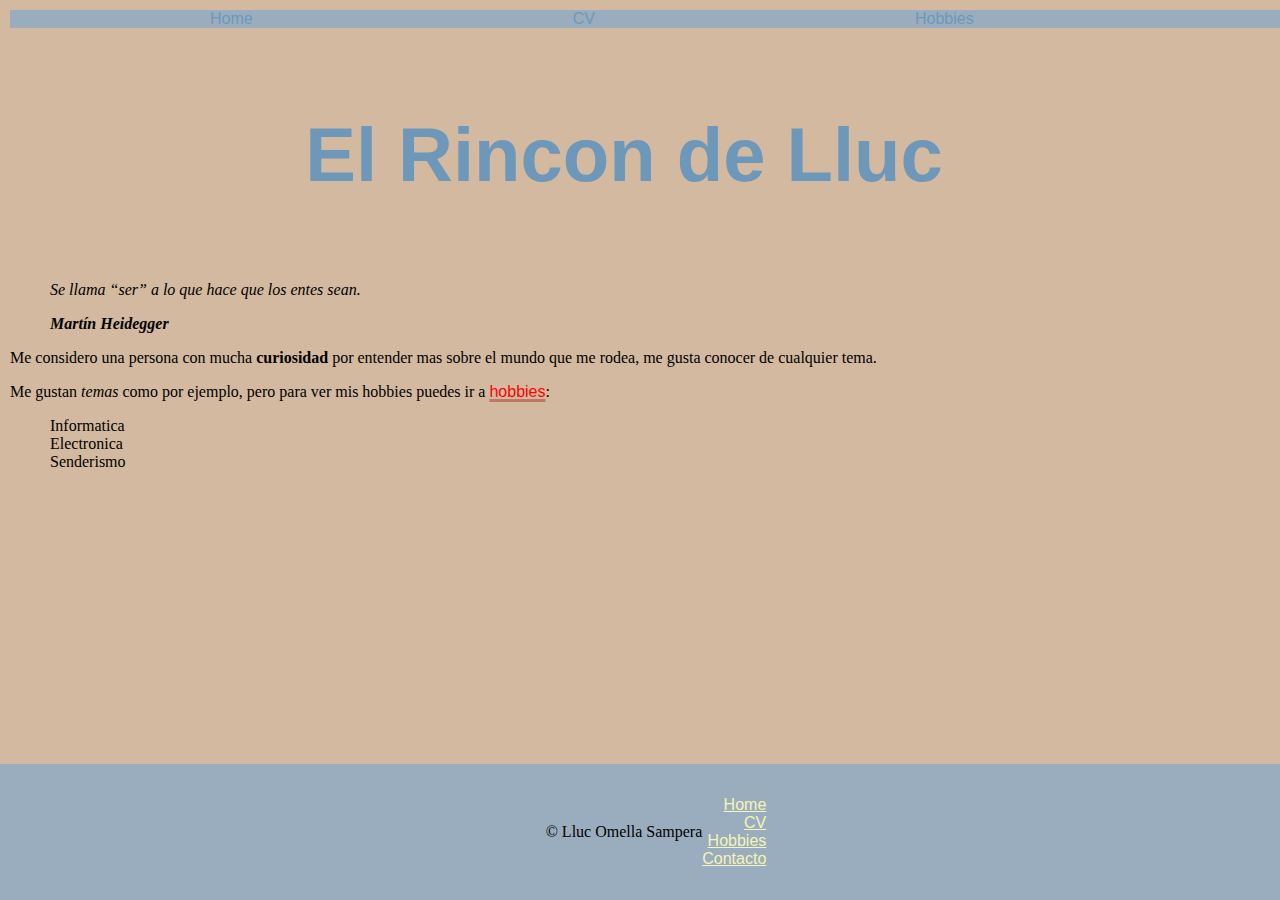
<file: index.html>
<!-- Con el HTML semántico visto en clase, utiliza index.html como base para el resto de páginas y 
haz las siguientes secciones: Home, donde harás una mini presentación de tu persona; CV, donde
explicarás en qué has trabajado y qué has estudiado; Hobbies, donde explicarás qué te gusta 
hacer fuera de estudios o trabajo (escuchamos pero no juzgamos); y Contacto, una página que 
dejarás el "main" en blanco ya que la utilizaremos más adelante. -->
 
<!DOCTYPE html>
<html>
	<head>
		<title>ElRinconDeLluc</title> <!-- Per canviar el titol de la pestanya -->		
		<link rel="stylesheet" href="estilo.css" />
		

	</head>
	<body>
		<header>
			<nav>
				<ul>
					<li><a href="index.html">Home</a></li>
					<li><a href="cv.html">CV</a></li>
					<li><a href="hobbies.html">Hobbies</a></li>
					<li><a href="contacto.html">Contacto</a></li>
					<li><a href="microjuego.html">Microjuego</a></li>
				</ul>
			</nav>
		</header>
		<main>
			<h1 id="indexh1"> El Rincon de Lluc </h1>
			
			<blockquote>
				<p><em>Se llama “ser” a lo que hace que los entes sean.</em></p>
				<p><em><strong>Martín Heidegger</strong></em></p>
			</blockquote>
					
			<p> Me considero una persona con mucha <strong>curiosidad</strong> por entender mas sobre el mundo que me rodea, me gusta conocer de cualquier tema.</p><!-- negreta -->
			
			<p> Me gustan <em>temas</em> como por ejemplo, pero para ver mis hobbies puedes ir a <a href="hobbies.html">hobbies</a>:</p> <!-- cursiva -->
			
			<ul>
				<li> Informatica</li>
				<li> Electronica</li>
				<li> Senderismo</li>
			</ul>
		</main>
			
		<footer>
	
					<nav>
				<ul>
					<li><a href="index.html">Home</a></li>
					<li><a href="cv.html">CV</a></li>
					<li><a href="hobbies.html">Hobbies</a></li>
					<li><a href="contacto.html">Contacto</a></li>
				</ul>
			</nav>
			
			<p>&copy; Lluc Omella Sampera</p>
		</footer>
	</body>
</html>
</file>
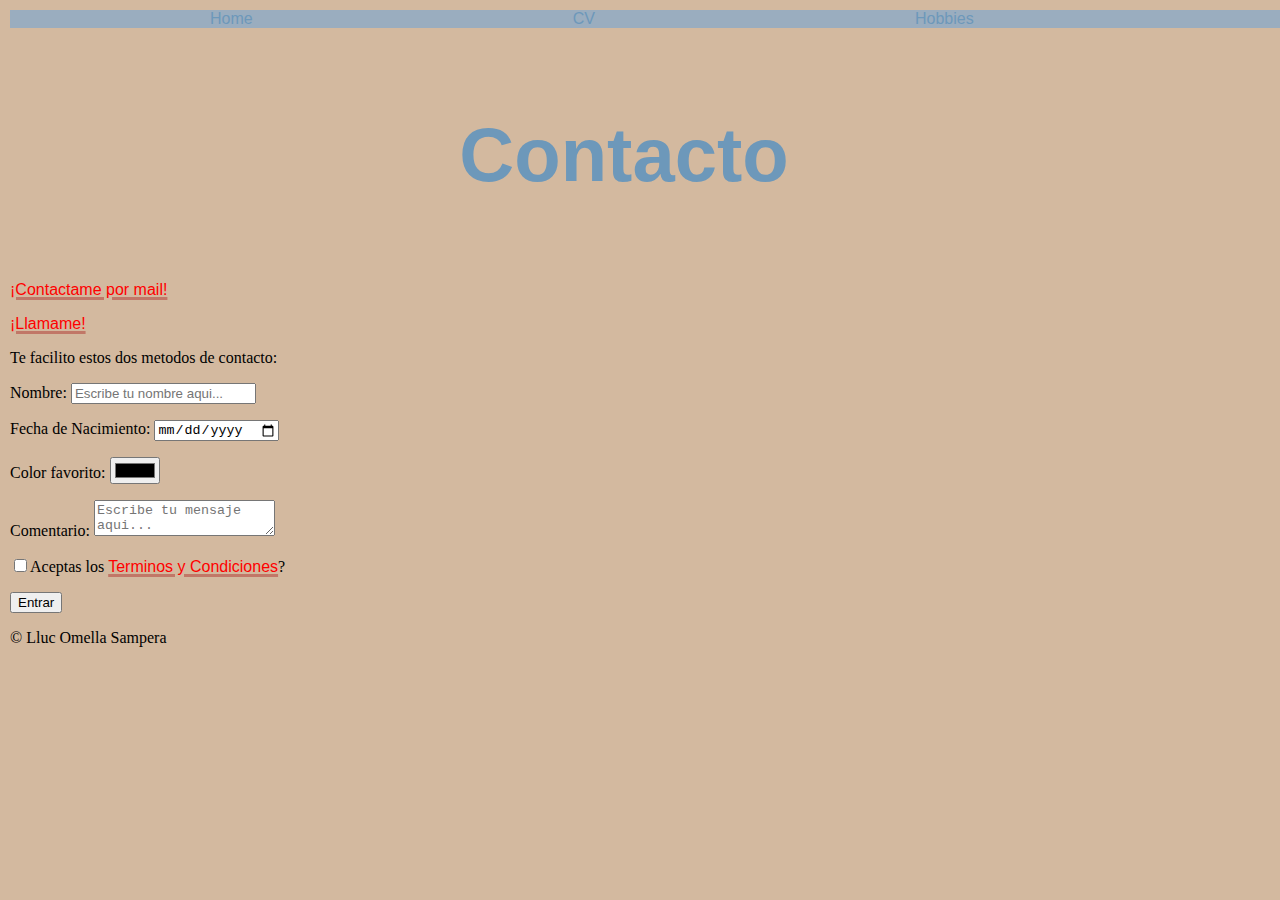
<file: contacto.html>
<!DOCTYPE html>
<html>
	<head>
		<title>Mi curriculum vitae</title>
		
		<link rel="stylesheet" href="estilo.css" />
		
		<script type="text/javascript" src="contact.js"></script>
	</head>
	
	<body>
		<header>
			<nav>
				<ul>
					<li><a href="index.html">Home</a></li>
					<li><a href="cv.html">CV</a></li>
					<li><a href="hobbies.html">Hobbies</a></li>
					<li><a href="contacto.html">Contacto</a></li>
					<li><a href="microjuego.html">Microjuego</a></li>
				</ul>
			</nav>
		</header>
				
		<main>
			<h1>Contacto</h1>
			<a href=mailto:"llucomellasampera@gmail.com">¡Contactame por mail!</a>
			<p></p>
			<a href="tel:623-937-629">¡Llamame!</a>
			<p>Te facilito estos dos metodos de contacto:</p>
			<form id="contact-form">
				<p><label for="name-field">Nombre: </label><input type="text" name="name" id="name-field" placeholder="Escribe tu nombre aqui..." /></p>
				<p><label for="birthday-field">Fecha de Nacimiento: </label><input type="date" name="birthday" id="birthday-field" /></p>
				<p><label for="color-field">Color favorito: </label><input type="color" name="color" id="color-field" /></p>				
				<p><label for="message-field">Comentario: </label><textarea name="message" id="message-field" placeholder="Escribe tu mensaje aqui..."></textarea></p>	
				<p><input type="checkbox" name="checkbox" id="checkbox-field" /><label for="subscribe">Aceptas los <a href="terminosycondiciones.html">Terminos y Condiciones</a>?</label></p>
				<p><label for="submit-field"></label><input type="submit" name="submit" id="submit-contact-field" value="Entrar" /></p>
			</form>
		</main>
		<p>&copy; Lluc Omella Sampera</p>
	</body>
</html>
</file>
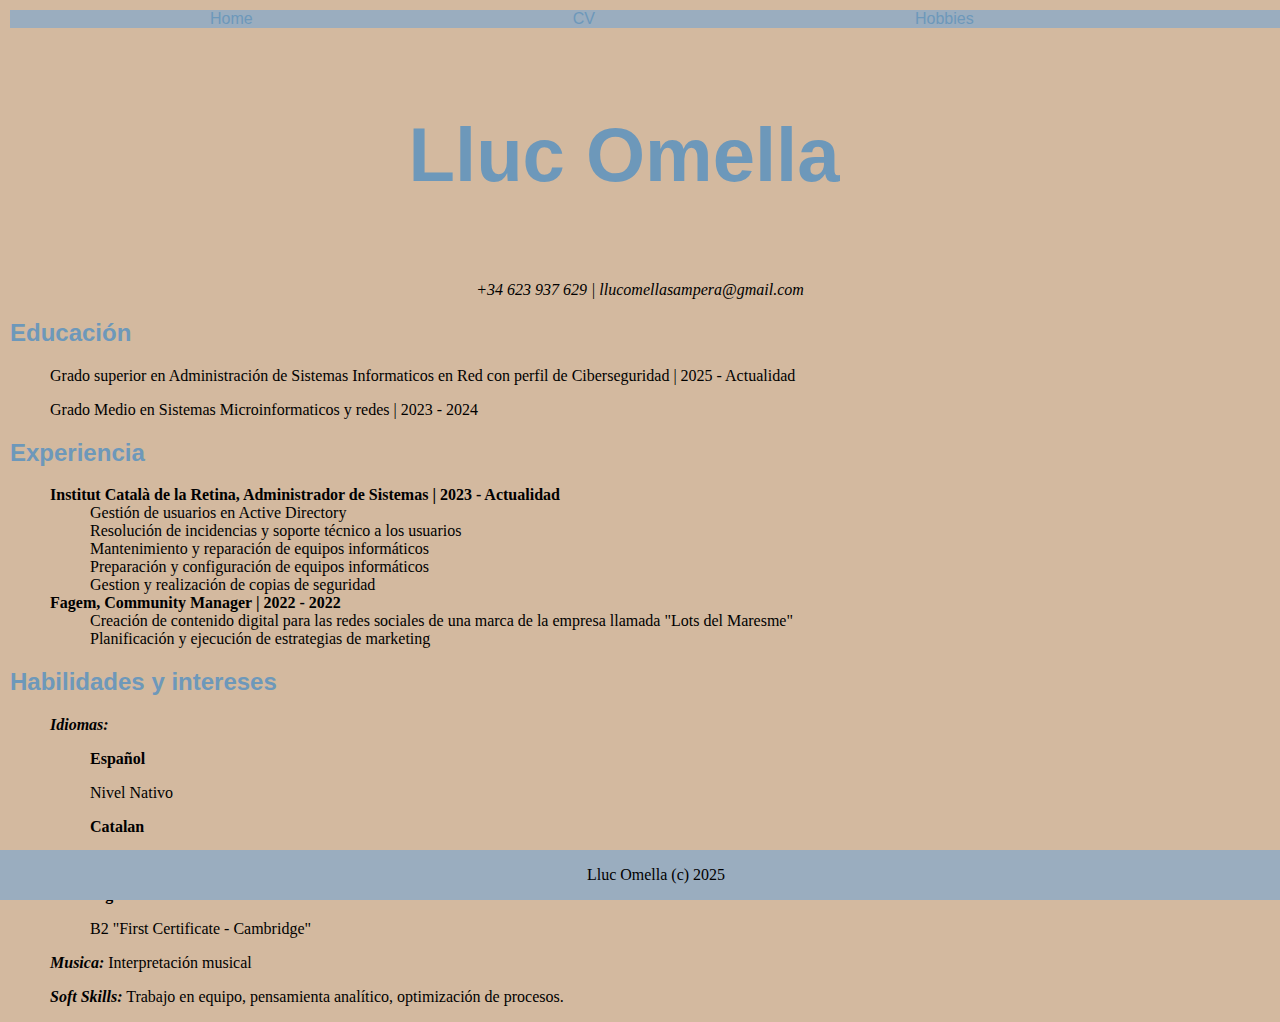
<file: cv.html>
<!DOCTYPE html>
<html>
	<head>
		<title>Mi curriculum vitae</title>
		<link rel="stylesheet" href="estilo.css" />
	</head>
	
	<body>
		<header>
			<nav>
				<ul>
					<li><a href="index.html">Home</a></li>
					<li><a href="cv.html">CV</a></li>
					<li><a href="hobbies.html">Hobbies</a></li>
					<li><a href="contacto.html">Contacto</a></li>
					<li><a href="microjuego.html">Microjuego</a></li>
				</ul>
			</nav>
			<h1>Lluc Omella</h1>
			<p id="contacto"><em>+34 623 937 629 | llucomellasampera@gmail.com</em></p>
		</header>
		
		<main>
			
			<section>
				<h2>Educación</h2>
					<ul>
						<li>
							<p>Grado superior en Administración de Sistemas Informaticos en Red con perfil de Ciberseguridad | 2025 - Actualidad</p>
						</li>
				
						<li>
							<p>Grado Medio en Sistemas Microinformaticos y redes | 2023 - 2024</p>
						</li>
					</ul>
			</section>
			
			<section>
			<h2>Experiencia</h2>
				<ul>
					<li>
						<section>
							<strong>Institut Català de la Retina, Administrador de Sistemas | 2023 - Actualidad</strong>
							<ul>
								<li>Gestión de usuarios en Active Directory</li>
								<li>Resolución de incidencias y soporte técnico a los usuarios</li>
								<li>Mantenimiento y reparación de equipos informáticos</li>
								<li>Preparación y configuración de equipos informáticos</li>
								<li>Gestion y realización de copias de seguridad</li>
							</ul>
						</section>
					</li>
					
					<li>
						<section>
							<strong>Fagem, Community Manager | 2022 - 2022</strong>
							<ul>
								<li>Creación de contenido digital para las redes sociales de una marca de la empresa llamada "Lots del Maresme"</li>
								<li>Planificación y ejecución de estrategias de marketing</li>
							</ul>
						</section>
					</li>
				</ul>
			</section>
			<section>
				<h2>Habilidades y intereses</h2>
				
					<section>
						<ul>
							<li>
								<p><strong><em>Idiomas:</em></strong></p>
									<ul>
										<li>
											<strong>Español</strong>
											<p>Nivel Nativo</p>
										</li>
										
										<li>
											<strong>Catalan</strong>
											<p>Nivel Nativo</p>
										</li>
										
										<li>
											<strong>Ingles</strong>
											<p>B2 "First Certificate - Cambridge"</p>
										</li>
									</ul>
							</li>
							
							<li>
								<p><strong><em>Musica:</em></strong> Interpretación musical</p>
							</li>
							
							<li>
								<p><strong><em>Soft Skills:</em></strong> Trabajo en equipo, pensamienta analítico, optimización de procesos.</p>
							</li>
						</ul>
					</section>
		</main>
		<footer>Lluc Omella (c) 2025</footer>
	</body>
</html>
</file>
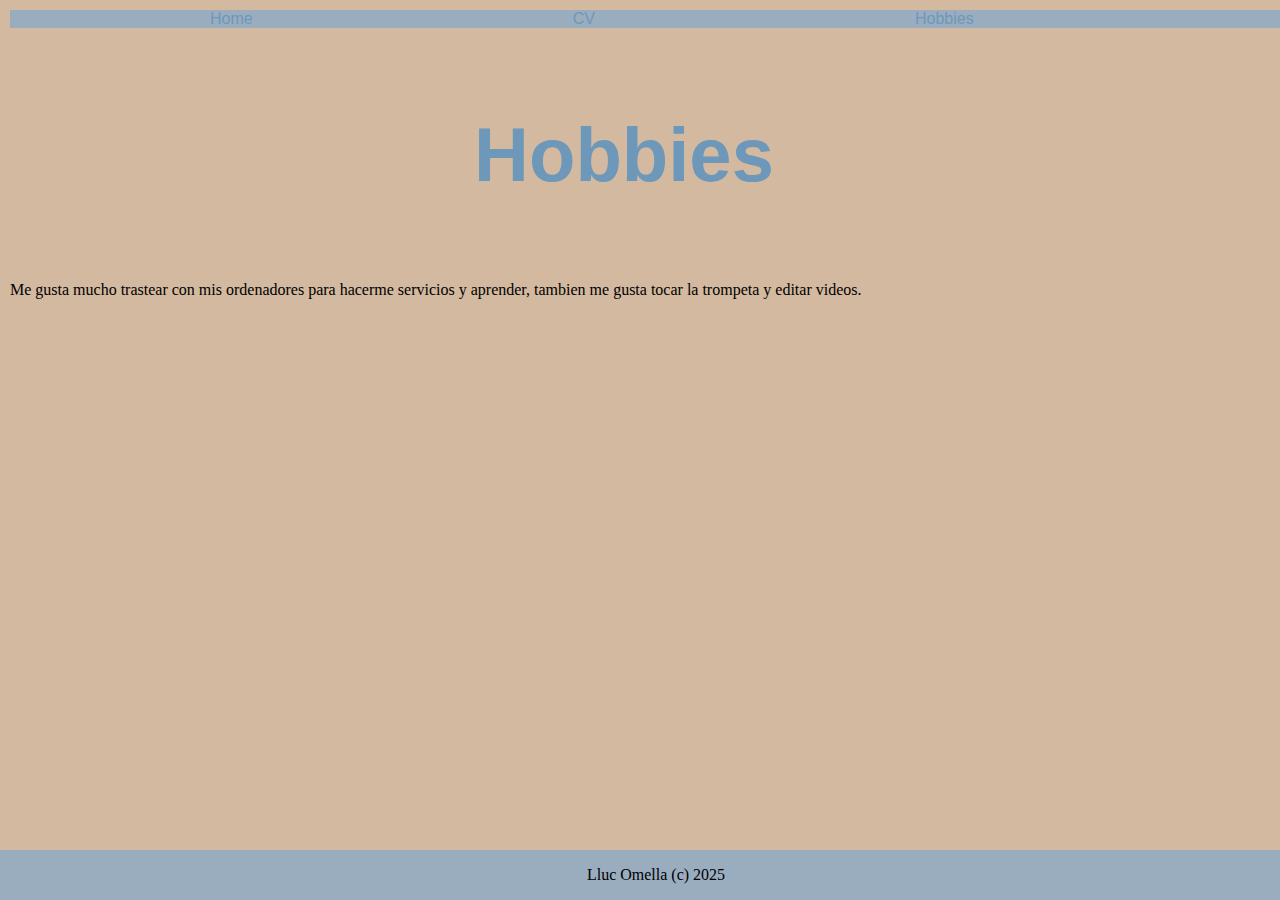
<file: hobbies.html>
<!DOCTYPE html>
<html>
	<head>
		<title>Mi curriculum vitae</title>
		
		<link rel="stylesheet" href="estilo.css" />
	</head>
	
	<body>
		<header>
			<nav>
				<ul>
					<li><a href="index.html">Home</a></li>
					<li><a href="cv.html">CV</a></li>
					<li><a href="hobbies.html">Hobbies</a></li>
					<li><a href="contacto.html">Contacto</a></li>
					<li><a href="microjuego.html">Microjuego</a></li>
				</ul>
			</nav>
		</header>
		
		<main>
			<h1>Hobbies</h1>
			<p>Me gusta mucho trastear con mis ordenadores para hacerme servicios y aprender, tambien me gusta tocar la trompeta y editar videos.</p>
			</main>
			<footer>Lluc Omella (c) 2025</footer>
		</body>
</html>
</file>
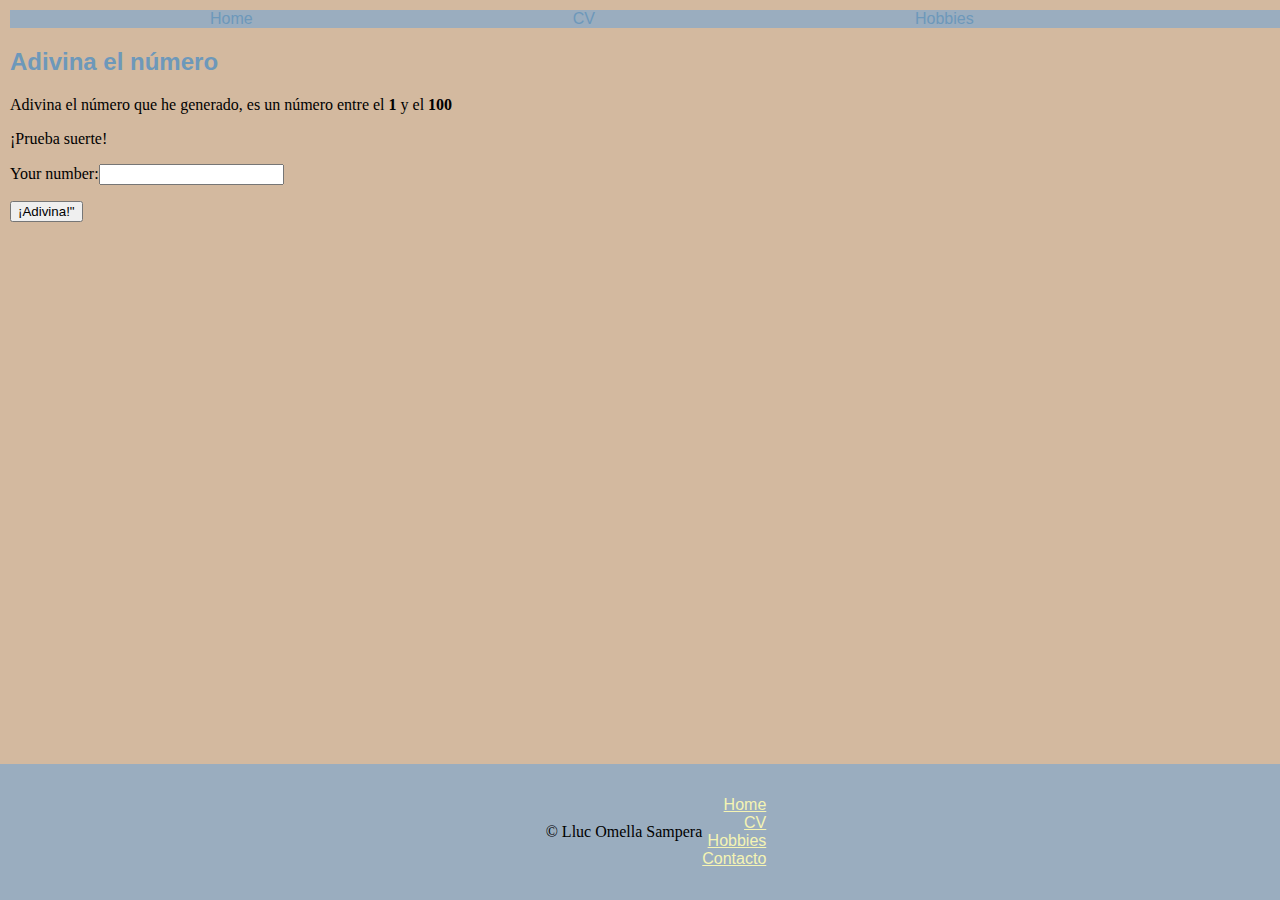
<file: microjuego.html>
<!DOCTYPE html>

<html>
	<head>
		<title>ElRinconDeLluc</title>
		<link rel="stylesheet" href="estilo.css" />
		<script type="text/javascript" src="microjuego.js"></script>
	</head>
	
	<body>
		<header>
			<nav>
				<ul>
					<li><a href="index.html">Home</a></li>
					<li><a href="cv.html">CV</a></li>
					<li><a href="hobbies.html">Hobbies</a></li>
					<li><a href="contacto.html">Contacto</a></li>
					<li><a href="microjuego.html">Microjuego</a></li>
				</ul>
			</nav>
		</header>
		
		<main>
			<h2>Adivina el número</h2>
			
			<p>Adivina el número que he generado, es un número entre el <strong>1</strong> y el <strong>100</strong>
			
			<p id="resultado">¡Prueba suerte!</p>
				<form>
				
				<p><label for="field-number">Your number:</label><input type="number" name="numero" id="field-number" /><p>
				
				<p><label for ="field_submit" /></p>
				
				<input type="button" id="field-submit"value=¡Adivina!" onClick="compara_numero();" /></p>
				
				</form>
		</main>
		
		<footer>
	
			<nav>
				<ul>
					<li><a href="index.html">Home</a></li>
					<li><a href="cv.html">CV</a></li>
					<li><a href="hobbies.html">Hobbies</a></li>
					<li><a href="contacto.html">Contacto</a></li>
				</ul>
			</nav>
			
			<p>&copy; Lluc Omella Sampera</p>
		</footer>
	</body>
</html>
</file>
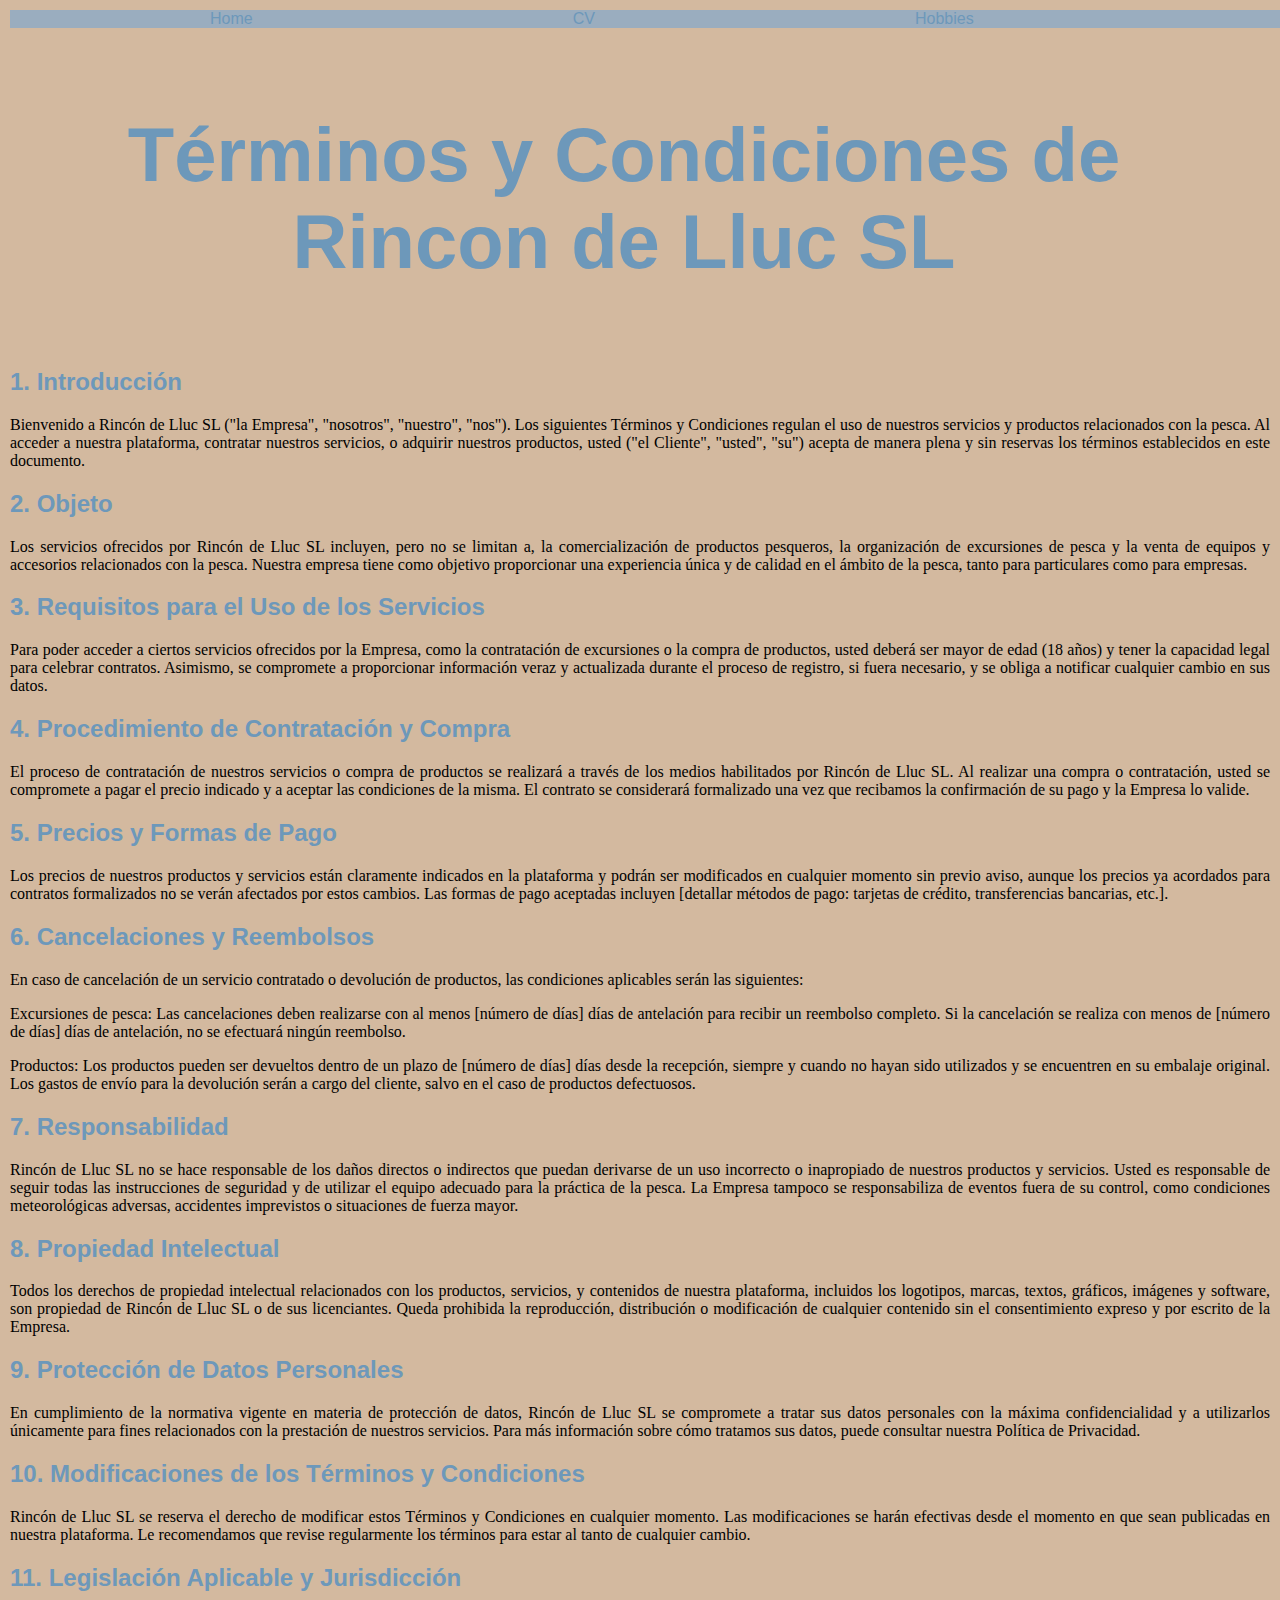
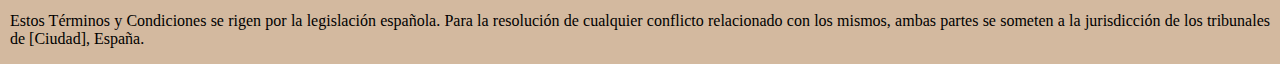
<file: terminosycondiciones.html>
<!DOCTYPE html>
<html>
	<head>
		<title>Terminos y Condiciones</title>
		<link rel="stylesheet" href="estilo.css" />
	</head>
	
	<body>
		<header>
			<nav>
				<ul>
					<li><a href="index.html">Home</a></li>
					<li><a href="cv.html">CV</a></li>
					<li><a href="hobbies.html">Hobbies</a></li>
					<li><a href="contacto.html">Contacto</a></li>
					<li><a href="microjuego.html">Microjuego</a></li>
				</ul>
			</nav>
		</header>
		
		<main>
			<h1>Términos y Condiciones de Rincon de Lluc SL</h1>

			<h2>1. Introducción</h2>

			<p>Bienvenido a Rincón de Lluc SL ("la Empresa", "nosotros", "nuestro", "nos"). Los siguientes Términos y Condiciones regulan el uso de nuestros servicios y productos relacionados con la pesca. Al acceder a nuestra plataforma, contratar nuestros servicios, o adquirir nuestros productos, usted ("el Cliente", "usted", "su") acepta de manera plena y sin reservas los términos establecidos en este documento.</p>

			<h2>2. Objeto</h2>

			<p>Los servicios ofrecidos por Rincón de Lluc SL incluyen, pero no se limitan a, la comercialización de productos pesqueros, la organización de excursiones de pesca y la venta de equipos y accesorios relacionados con la pesca. Nuestra empresa tiene como objetivo proporcionar una experiencia única y de calidad en el ámbito de la pesca, tanto para particulares como para empresas.</p>

			<h2>3. Requisitos para el Uso de los Servicios</h2>

			<p>Para poder acceder a ciertos servicios ofrecidos por la Empresa, como la contratación de excursiones o la compra de productos, usted deberá ser mayor de edad (18 años) y tener la capacidad legal para celebrar contratos. Asimismo, se compromete a proporcionar información veraz y actualizada durante el proceso de registro, si fuera necesario, y se obliga a notificar cualquier cambio en sus datos.</p>

			<h2>4. Procedimiento de Contratación y Compra</h2>

			<p>El proceso de contratación de nuestros servicios o compra de productos se realizará a través de los medios habilitados por Rincón de Lluc SL. Al realizar una compra o contratación, usted se compromete a pagar el precio indicado y a aceptar las condiciones de la misma. El contrato se considerará formalizado una vez que recibamos la confirmación de su pago y la Empresa lo valide.</p>

			<h2>5. Precios y Formas de Pago</h2>

			<p>Los precios de nuestros productos y servicios están claramente indicados en la plataforma y podrán ser modificados en cualquier momento sin previo aviso, aunque los precios ya acordados para contratos formalizados no se verán afectados por estos cambios. Las formas de pago aceptadas incluyen [detallar métodos de pago: tarjetas de crédito, transferencias bancarias, etc.].</p>

			<h2>6. Cancelaciones y Reembolsos</h2>

			<p>En caso de cancelación de un servicio contratado o devolución de productos, las condiciones aplicables serán las siguientes:</p>

			<p>Excursiones de pesca: Las cancelaciones deben realizarse con al menos [número de días] días de antelación para recibir un reembolso completo. Si la cancelación se realiza con menos de [número de días] días de antelación, no se efectuará ningún reembolso.</p>

			<p>Productos: Los productos pueden ser devueltos dentro de un plazo de [número de días] días desde la recepción, siempre y cuando no hayan sido utilizados y se encuentren en su embalaje original. Los gastos de envío para la devolución serán a cargo del cliente, salvo en el caso de productos defectuosos.</p>

			<h2>7. Responsabilidad</h2>

			<p>Rincón de Lluc SL no se hace responsable de los daños directos o indirectos que puedan derivarse de un uso incorrecto o inapropiado de nuestros productos y servicios. Usted es responsable de seguir todas las instrucciones de seguridad y de utilizar el equipo adecuado para la práctica de la pesca. La Empresa tampoco se responsabiliza de eventos fuera de su control, como condiciones meteorológicas adversas, accidentes imprevistos o situaciones de fuerza mayor.</p>

			<h2>8. Propiedad Intelectual</h2>

			<p>Todos los derechos de propiedad intelectual relacionados con los productos, servicios, y contenidos de nuestra plataforma, incluidos los logotipos, marcas, textos, gráficos, imágenes y software, son propiedad de Rincón de Lluc SL o de sus licenciantes. Queda prohibida la reproducción, distribución o modificación de cualquier contenido sin el consentimiento expreso y por escrito de la Empresa.</p>

			<h2>9. Protección de Datos Personales</h2>

			<p>En cumplimiento de la normativa vigente en materia de protección de datos, Rincón de Lluc SL se compromete a tratar sus datos personales con la máxima confidencialidad y a utilizarlos únicamente para fines relacionados con la prestación de nuestros servicios. Para más información sobre cómo tratamos sus datos, puede consultar nuestra Política de Privacidad.</p>

			<h2>10. Modificaciones de los Términos y Condiciones</h2>

			<p>Rincón de Lluc SL se reserva el derecho de modificar estos Términos y Condiciones en cualquier momento. Las modificaciones se harán efectivas desde el momento en que sean publicadas en nuestra plataforma. Le recomendamos que revise regularmente los términos para estar al tanto de cualquier cambio.</p>

			<h2>11. Legislación Aplicable y Jurisdicción</h2>

			<p>Estos Términos y Condiciones se rigen por la legislación española. Para la resolución de cualquier conflicto relacionado con los mismos, ambas partes se someten a la jurisdicción de los tribunales de [Ciudad], España.</p>
		</main>
	</body>
</html>
</file>
<file: estilo.css>
h1 {
			color: #6D98BA;
			font-size: 76px;
			font-family: sans-serif;
			text-align:center;
			padding: 32px 32px 32px 0;
		}
		
		p{
			text-align:justify;
			
		} 
		
		#contacto {
			text-align:center;
		}
		
		h2 {
			color: #6D98BA;
			font-family: sans-serif;
		}
		
		img {
		width: 300px;
		}

		a{
		color:red;
		font-family: sans-serif;
		text-decoration: underline 3px solid #C17767;
		font-weight: 'Strong';
		}
		
		a:visited{
			color:#210203;
		}
	
		ul{
		list-style: none;
		}
		
		header ul{
		display:flex;
		justify-content:space-evenly;
		list-style:none;
		paddin:10px;
		margin:0;
		background-color: #9AADBF;
		text-decoration: none;
		}
		
		header nav ul a{
			display:block;
			padding: 0 160px 0 160px;
			color:#6D98BA;
			text-decoration:none;
			background-color: #9AADBF;
		}
	
		header nav ul a:hover{
			background-color: #6D98BA;
		}
		
		main {
			margin:32px 32px 0 32px,
			width: 60%;
		}
		
		body {
		  margin: 10px;
		  background-color: #D3B99F;
		}
		
		footer {
			display:flex;
			flex-direction:row-reverse;
			justify-content:center;
			align-items:center;
			padding:16px;
			background-color: #9AADBF;
			position: fixed;
			left: 0;
			bottom: 0;
			width: 100%;
			text-align: center;
		}
		
		footer nav ul{
			list-style:none;
			padding:0;
			text-align:right;
		}
		
		footer nav a{
			color:#F5F4B3;
			background-color:transparent;
			text-decoration:underline;
		}
</file>
